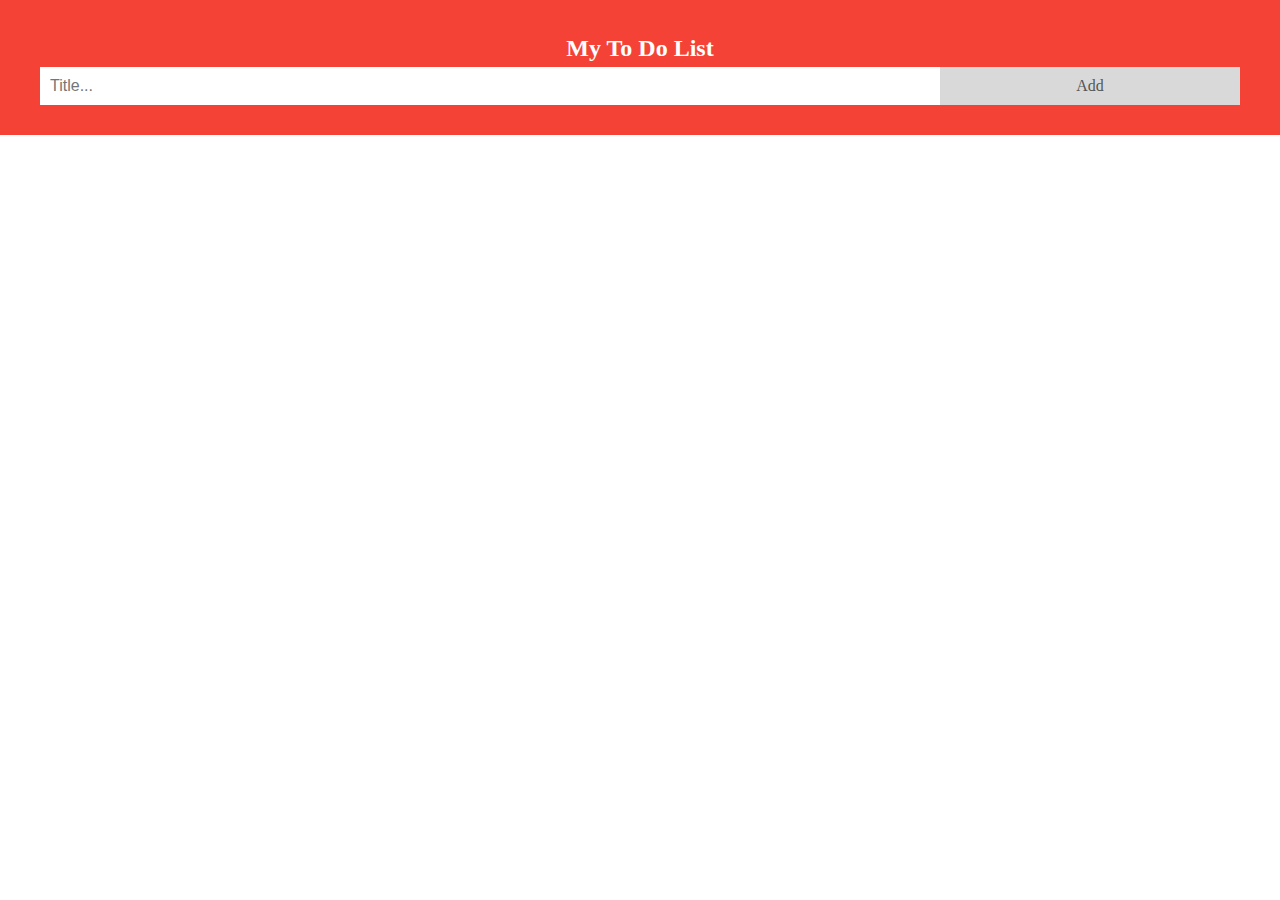
<file: Todolist.html>
<!DOCTYPE html>
<html>
<head>
<meta name="viewport" content="width=device-width, initial-scale=1">
<style>
body 
{
  margin: 0;
  min-width: 250px;
}


* 
{
  box-sizing: border-box;
}

ul {
  margin: 0;
  padding: 0;
}
ul li 
{
  cursor: pointer;
  position: relative;
  padding: 12px 8px 12px 40px;
  list-style-type: none;
  background: #eee;
  font-size: 18px;
  transition: 0.2s;

  -webkit-user-select: none;
  -moz-user-select: none;
  -ms-user-select: none;
  user-select: none;
}

ul li:nth-child(odd) 
{
  background: #f9f9f9;
}

ul li:hover 
{
  background: #ddd;
}


ul li.checked 
{
  background: #888;
  color: #fff;
  text-decoration: line-through;
}


ul li.checked::before 
{
  content: '';
  position: absolute;
  border-color: #fff;
  border-style: solid;
  border-width: 0 2px 2px 0;
  top: 10px;
  left: 16px;
  transform: rotate(45deg);
  height: 15px;
  width: 7px;
}


.close 
{
  position: absolute;
  right: 0;
  top: 0;
  padding: 12px 16px 12px 16px;
}

.close:hover {
  background-color: #f44336;
  color: white;
}

.header {
  background-color: #f44336;
  padding: 30px 40px;
  color: white;
  text-align: center;
}


.header:after {
  content: "";
  display: table;
  clear: both;
}

input {
  margin: 0;
  border: none;
  border-radius: 0;
  width: 75%;
  padding: 10px;
  float: left;
  font-size: 16px;
}


.addBtn {
  padding: 10px;
  width: 25%;
  background: #d9d9d9;
  color: #555;
  float: left;
  text-align: center;
  font-size: 16px;
  cursor: pointer;
  transition: 0.3s;
  border-radius: 0;
}

.addBtn:hover {
  background-color: #bbb;
}
</style>
</head>
<body>

<div id="myDIV" class="header">
  <h2 style="margin:5px">My To Do List</h2>
  <input type="text" id="myInput" placeholder="Title...">
  <span onclick="newElement()" class="addBtn">Add</span>
</div>

<ul id="myUL">
  
</ul>

<script>
// Create a "close" button and append it to each list item
var myNodelist = document.getElementsByTagName("LI");
var i;
for (i = 0; i < myNodelist.length; i++) {
  var span = document.createElement("SPAN");
  var txt = document.createTextNode("\u00D7");
  span.className = "close";
  span.appendChild(txt);
  myNodelist[i].appendChild(span);
}

// Click on a close button to hide the current list item
var close = document.getElementsByClassName("close");
var i;
for (i = 0; i < close.length; i++) {
  close[i].onclick = function() {
    var div = this.parentElement;
    div.style.display = "none";
  }
}

// Add a "checked" symbol when clicking on a list item
var list = document.querySelector('ul');
list.addEventListener('click', function(ev) {
  if (ev.target.tagName === 'LI') {
    ev.target.classList.toggle('checked');
  }
}, false);

// Create a new list item when clicking on the "Add" button
function newElement() {
  var li = document.createElement("li");
  var inputValue = document.getElementById("myInput").value;
  var t = document.createTextNode(inputValue);
  li.appendChild(t);
  if (inputValue === '') {
    alert("You must write something!");
  } else {
    document.getElementById("myUL").appendChild(li);
  }
  document.getElementById("myInput").value = "";

  var span = document.createElement("SPAN");
  var txt = document.createTextNode("\u00D7");
  span.className = "close";
  span.appendChild(txt);
  li.appendChild(span);

  for (i = 0; i < close.length; i++) {
    close[i].onclick = function() {
      var div = this.parentElement;
      div.style.display = "none";
    }
  }
}
</script>

</body>
</html>
</file>
